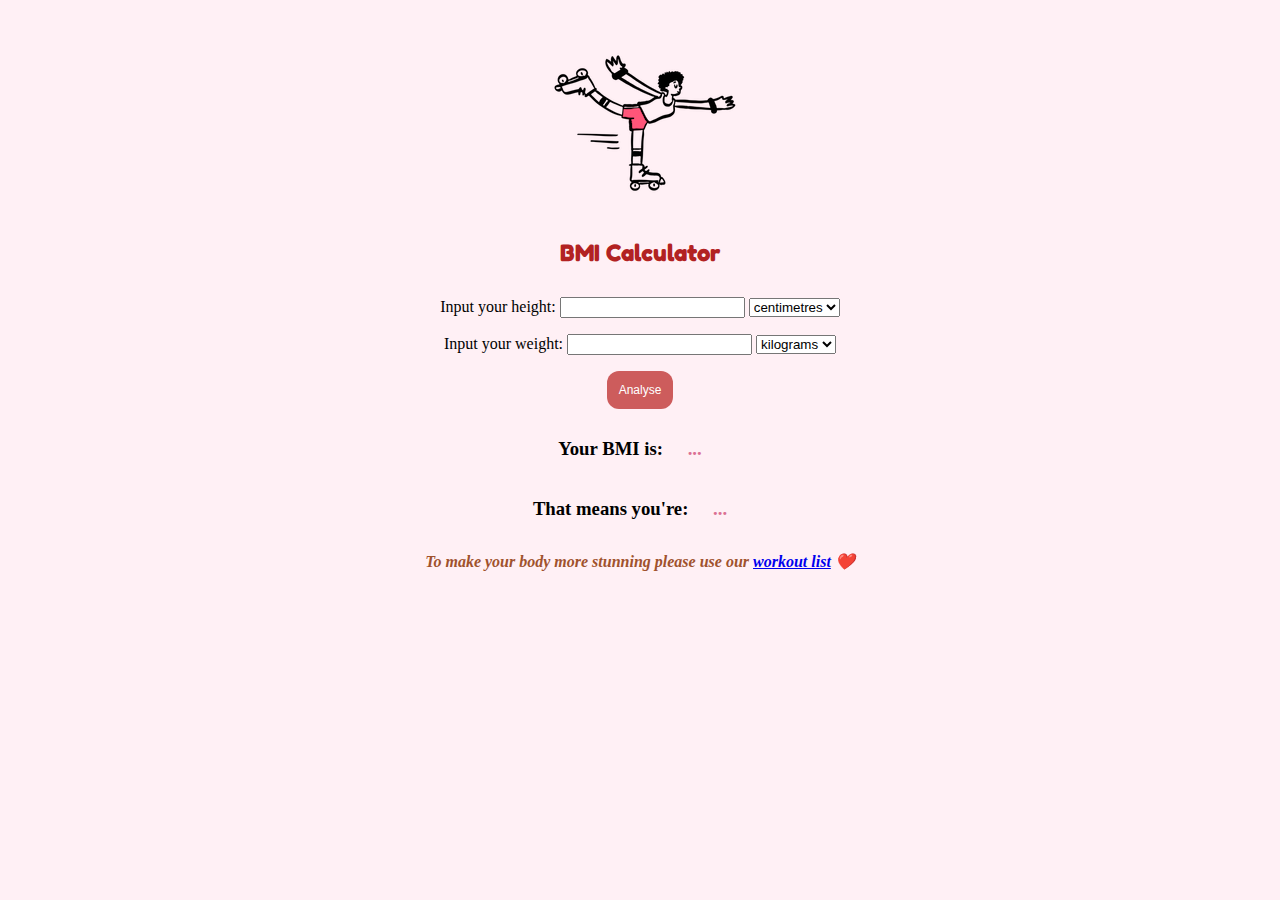
<file: index.html>
<html>
  <head>
    <title>BMI Calculator</title>
    <link rel="stylesheet" href="design.css">
    <link href="https://fonts.googleapis.com/css2?family=Fredoka+One&display=swap" rel="stylesheet">
  </head>
  <body>
    <div class="content">
      <img src='roller-skating.png' class='logo'>
      <h2>BMI Calculator</h2>
      <p>Input your height: <input type="number" id="heightCM"/>
        <select type="number for weight and height" id="heightInches">
          <option value="metres" selected="selected">centimetres</option>
          <option value="inches">inches</option>
        </select>
      </p>
      <p>Input your weight: <input type="number" id="weightKg"/>
        <select type="number for weight and height" id="weightLbs">
          <option value="kg" selected="selected">kilograms</option>
          <option value="lb">pounds</option>
        </select>
      </p>
      <input class="button" type="button" value="Analyse" onclick="BMI()">
      <div>
        <h3>Your BMI is: <span id="output">...</span></h3>
        <h3>That means you're: <span id="comment"> ...</span> </h3>
      </div>
      <h4><i>To make your body more stunning please use our <a href='list.html'> workout list</a> ❤️</i></h4>
    </div>
  </body>
  <script src="script.js"></script>
</html>
</file>
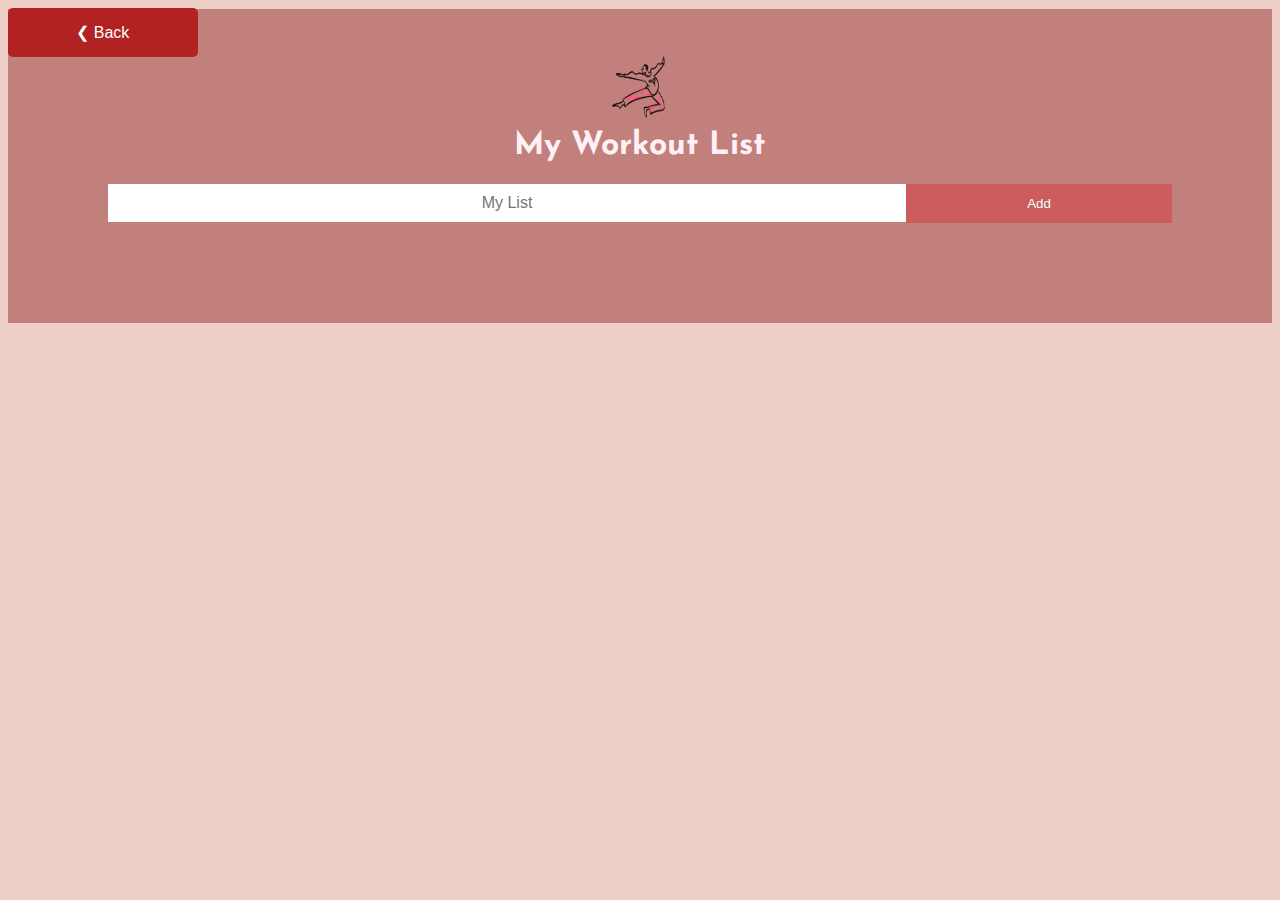
<file: list.html>
<html>
    <head>
        <title> Workout List </title>
        <link href="https://fonts.googleapis.com/css2?family=Josefin+Sans:wght@500&display=swap" rel="stylesheet">
        <link rel="stylesheet" href="designList.css">
    </head>
    <body>
        <input class="button" type="button" value="❮ Back" onclick="location.href='../bmi/index.html';">
        <img class="logo" src="ballet.png">
    </body>
    <script src="list.js"></script>
</html>
</file>
<file: design.css>
.logo{
    margin-bottom: 10px;
    padding-top: 30px;
    padding-left: 10px;
}

.content{
    text-align: center;
    padding: 10px;
}

body{
    background-color:	#FFF0F5 ;
}

h2{
    font-family: 'Fredoka One', cursive;
    padding: 10px;
    color: 	#B22222;
}

#output{
    padding: 20px;
}

#comment{
    padding: 20px;
}

h3{
    padding: 10px;
}

.button{
    background-color: #CD5C5C;
    border: none;
    color: 	white;
    padding: 12px;
    text-align: center;
    text-decoration: none;
    display: inline-block;
    font-size: 12px;
    border-radius: 12px;
}

.button2:hover{
    cursor: pointer;
    transform: translateY(-0.1rem);
}

span{
    color: #DB7093;
}

h4{
    color:	#A0522D;
}
</file>
<file: designList.css>
body{
    background-color: #eecfc8;
}

#main{
    background-color: #c2807d;
    text-align: center;
    padding: 100px;
    color: 	#FFF0F5;
}

#work{
    text-align: center;
    margin: 0;
    padding: 10px;
    width: 75%;
    padding: 10px;
    float: left;
    border: none;
    font-size: 16px;
}

.btn{
    background-color:#CD5C5C;
    padding: 12px;
    color:#F0FFFF;
    display: inline-block;
    border: none;
    cursor: pointer;
    width: 25%;
    text-align: center;
    transition: 0.3s;
}

.btn:hover{
    transform: translateY(-0.1rem);
}

ul li{
    text-align: left;
    cursor: pointer;
    position: relative;
    padding: 12px 8px 12px 40px;
    list-style-type: none;
    background: #eee;
    font-size: 18px;
    transition: 0.2s;

    -webkit-user-select: none;
    -moz-user-select: none;
    -ms-user-select: none;
    user-select: none;
}

ul li:hover{
    background: #ddd;
}

ul{
    margin: 0;
    padding: 0;
}

h1{
    margin-left: 0px;
    font-family: 'Josefin Sans', sans-serif;
}

.close:hover {
    background-color: #DC143C;
    color: white;
}

.close{
    position: absolute;
    right: 0;
    top: 0;
    padding: 12px 16px 12px 16px;
    float: right;
}

.button{
    background-color:#B22222;
    border: none;
    color: white;
    padding: 15px;
    text-align: center;
    text-decoration: none;
    display: inline-block;
    font-size: 16px;
    border-radius: 5px;
    width: 15%;
    margin-bottom: -12px;
}

.logo {
    height: 4em;
    width: 4em;
    margin-bottom: -120px;
    display: block;
    margin-left: auto;
    margin-right: auto;
    padding:10px 10px;
}
</file>
